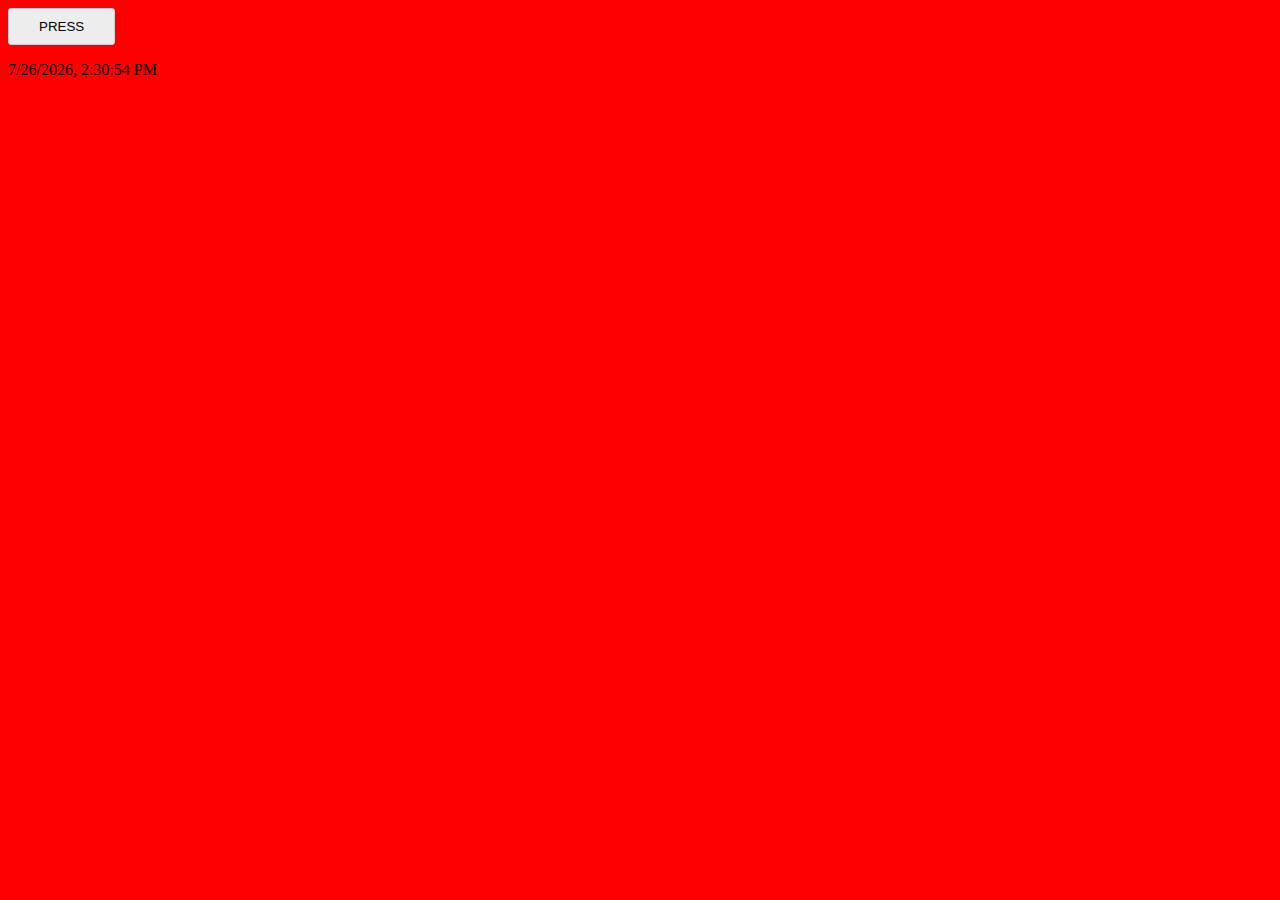
<file: index.html>
<!DOCTYPE html>
<html lang="en">
<head>
<meta charset="UTF-8">
<title>Day/Night</title>
<meta http-equiv="X-UA-Compatible" content="IE=edge">
<meta name="viewport" content="width=device-width, initial-scale=1, maximum-scale=1">
<link href="contact.css" type="text/css" rel="stylesheet">

</head>
<body>
<noscript>
Enable JavaScript.
</noscript>
<form action="contact.html">
<button>PRESS</button>
</form>
<p class="p"></p>



<script src="contact.js" type="text/javascript"></script>
</body>
</html>
</file>
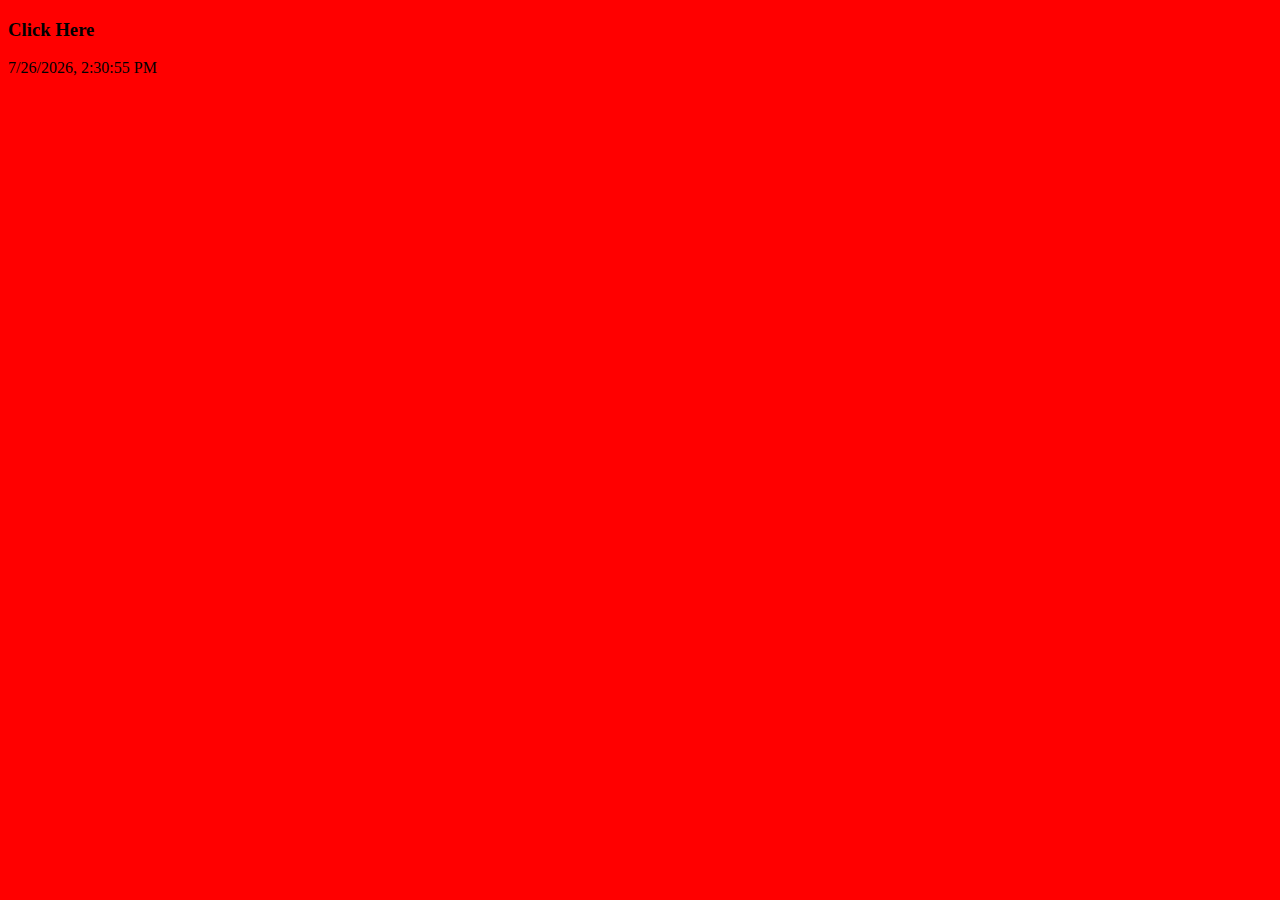
<file: contact.html>
<!DOCTYPE html>
<html lang="en">
<head>
<title>JavaScript</title>
<meta charset="utf-8"/>
<link rel="stylesheet" href="contact.css" type="text/css" />
<meta name= "viewport" content="width=device-width, initial-scale=1">
</head>
<body>
<noscript>
Enable JavaScript.
</noscript>
<h3 id="h">Click Here</h3>
<p class="p"></p>

<script src="contact.js" type="text/javascript"></script>

</body>
</html>
</file>
<file: contact.css>
body {
        background-color: red;
        

}

button {
  background: #ededed;
  border: 1px solid #ccc;
  padding: 10px 30px;
  border-radius: 3px;
  cursor: pointer;
}

button:active {
  background: #e5e5e5;
  -webkit-box-shadow: inset 0px 0px 5px #c1c1c1;
     -moz-box-shadow: inset 0px 0px 5px #c1c1c1;
          box-shadow: inset 0px 0px 5px #c1c1c1;
   outline: none;
}
</file>
